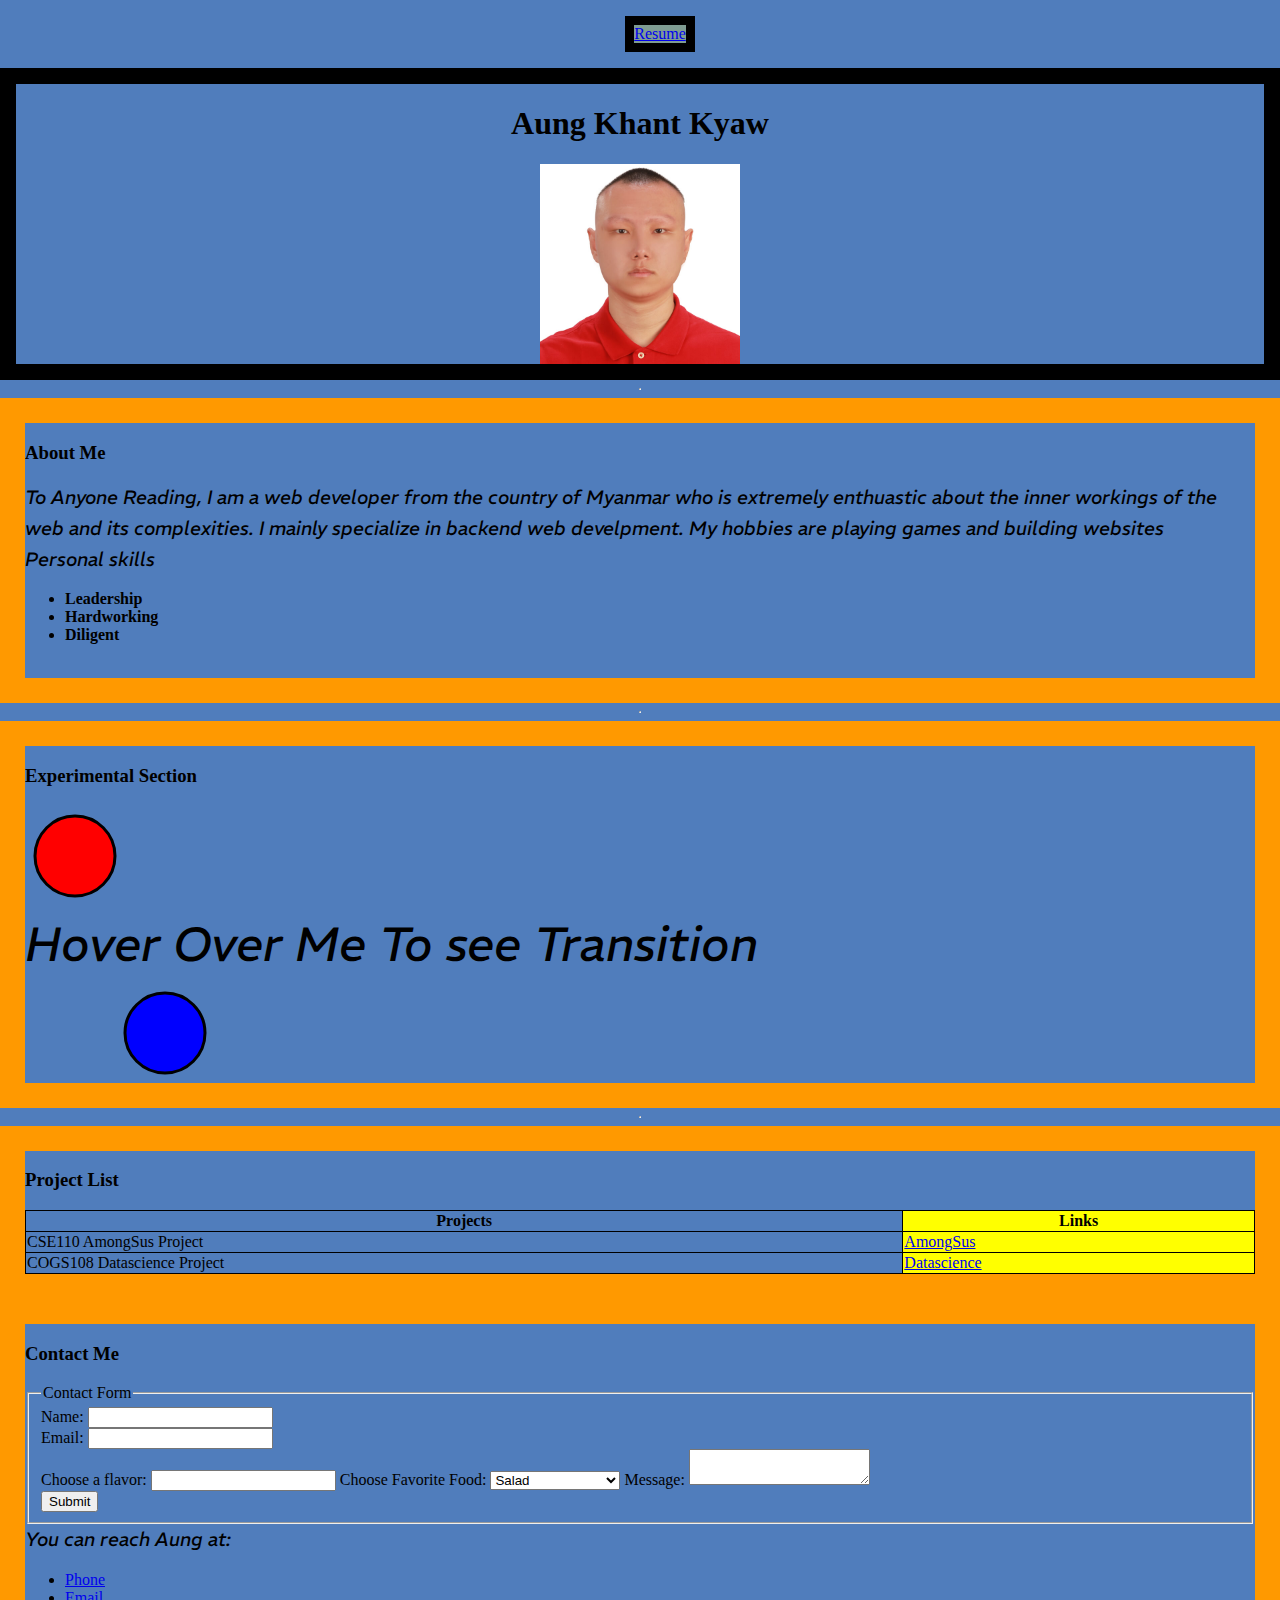
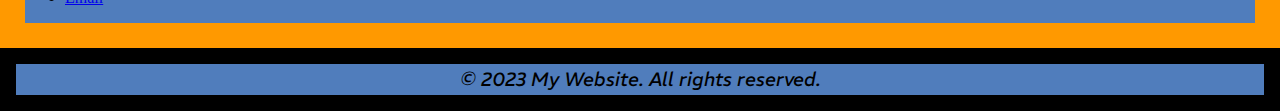
<file: index.html>
<!DOCTYPE html>
<!--picture jpg logo png-->
<html lang="en">
  <head>
    <meta charset="UTF-8" />
    <link rel="stylesheet" type="text/css" href="styles.css" />
    <title>Aung's Portfolio Website</title>
  </head>

  <body>
    <nav class="centered">
      <ul>
        <li class="page"><a href="/pages/resumes.html">Resume</a></li>
      </ul>
    </nav>

    <header>
      <h1 id="myname">Aung Khant Kyaw</h1>
      <template><h2>Welcome to my Website</h2></template>
      <img src="/images/Aung.jpg" alt="My Photo" width="200" height="200" />
    </header>

    <hr />

    <section class="section1">
      <h3>About Me</h3>
      <p>
        <i>To Anyone Reading, </i>I am a web developer from the country of
        Myanmar who is extremely enthuastic about the inner workings of the web
        and its complexities. I mainly specialize in backend web develpment. My
        hobbies are playing games and building websites
      </p>
      <p>Personal skills</p>
      <ul>
        <li><b>Leadership</b></li>
        <li><b>Hardworking</b></li>
        <li><b>Diligent</b></li>
      </ul>
      <br />
    </section>

    <hr />

    <section class="section2">
      <h3>Experimental Section</h3>
      <svg width="100" height="100">
        <circle
          cx="50"
          cy="50"
          r="40"
          stroke="black"
          stroke-width="3"
          fill="red"
        />
      </svg>
      <p id="transition">Hover Over Me To see Transition</p>
      <svg width="100" height="100" id="blueCircle">
        <circle
          cx="50"
          cy="50"
          r="40"
          stroke="black"
          stroke-width="3"
          fill="blue"
        />
      </svg>
    </section>

    <hr />

    <section>
      <h3>Project List</h3>
      <table>
        <colgroup>
          <col />
          <col style="background-color: yellow" />
        </colgroup>
        <tr>
          <th>Projects</th>
          <th>Links</th>
        </tr>
        <tr>
          <td>CSE110 AmongSus Project</td>
          <td>
            <a
              href="https://github.com/cse110-fa22-group23/cse110-fa22-group23"
            >
              AmongSus
            </a>
          </td>
        </tr>
        <tr>
          <td>COGS108 Datascience Project</td>
          <td>
            <a href="https://github.com/COGS108/Group_006-Fa22">
              Datascience
            </a>
          </td>
        </tr>
      </table>
    </section>

    <section class="section3">
      <h3>Contact Me</h3>
      <form>
        <fieldset>
          <legend>Contact Form</legend>
          <label for="name">Name:</label>
          <input type="text" id="name" name="name" /><br />
          <label for="email">Email:</label>
          <input type="email" id="email" name="email" /><br />
          <label for="ice-cream-choice">Choose a flavor:</label>
          <input
            list="ice-cream-flavors"
            id="ice-cream-choice"
            name="ice-cream-choice"
          />

          <datalist id="ice-cream-flavors">
            <option value="Chocolate"></option>
            <option value="Coconut"></option>
            <option value="Mint"></option>
            <option value="Strawberry"></option>
            <option value="Vanilla"></option>
          </datalist>
          <label for="favFood">Choose Favorite Food:</label>
          <select name="favorite food" id="favFood">
            <optgroup label="Vegetarian">
              <option>Salad</option>
              <option>Bread</option>
            </optgroup>
            <optgroup label="non-Vegetarian">
              <option>Steak</option>
              <option>Assorted Meats</option>
            </optgroup>
          </select>
          <label for="message">Message:</label>
          <textarea id="message" name="message"></textarea><br />
          <button id="submitButton" type="submit">Submit</button>
        </fieldset>
      </form>
      <p>You can reach Aung at:</p>
      <ul>
        <li><a href="tel:+4123533453">Phone</a></li>
        <li><a href="mailto:aungkhantkyaw321@gmail.com">Email</a></li>
      </ul>
    </section>

    <footer>
      <p>&copy; 2023 My Website. All rights reserved.</p>
    </footer>
  </body>
</html>
</file>
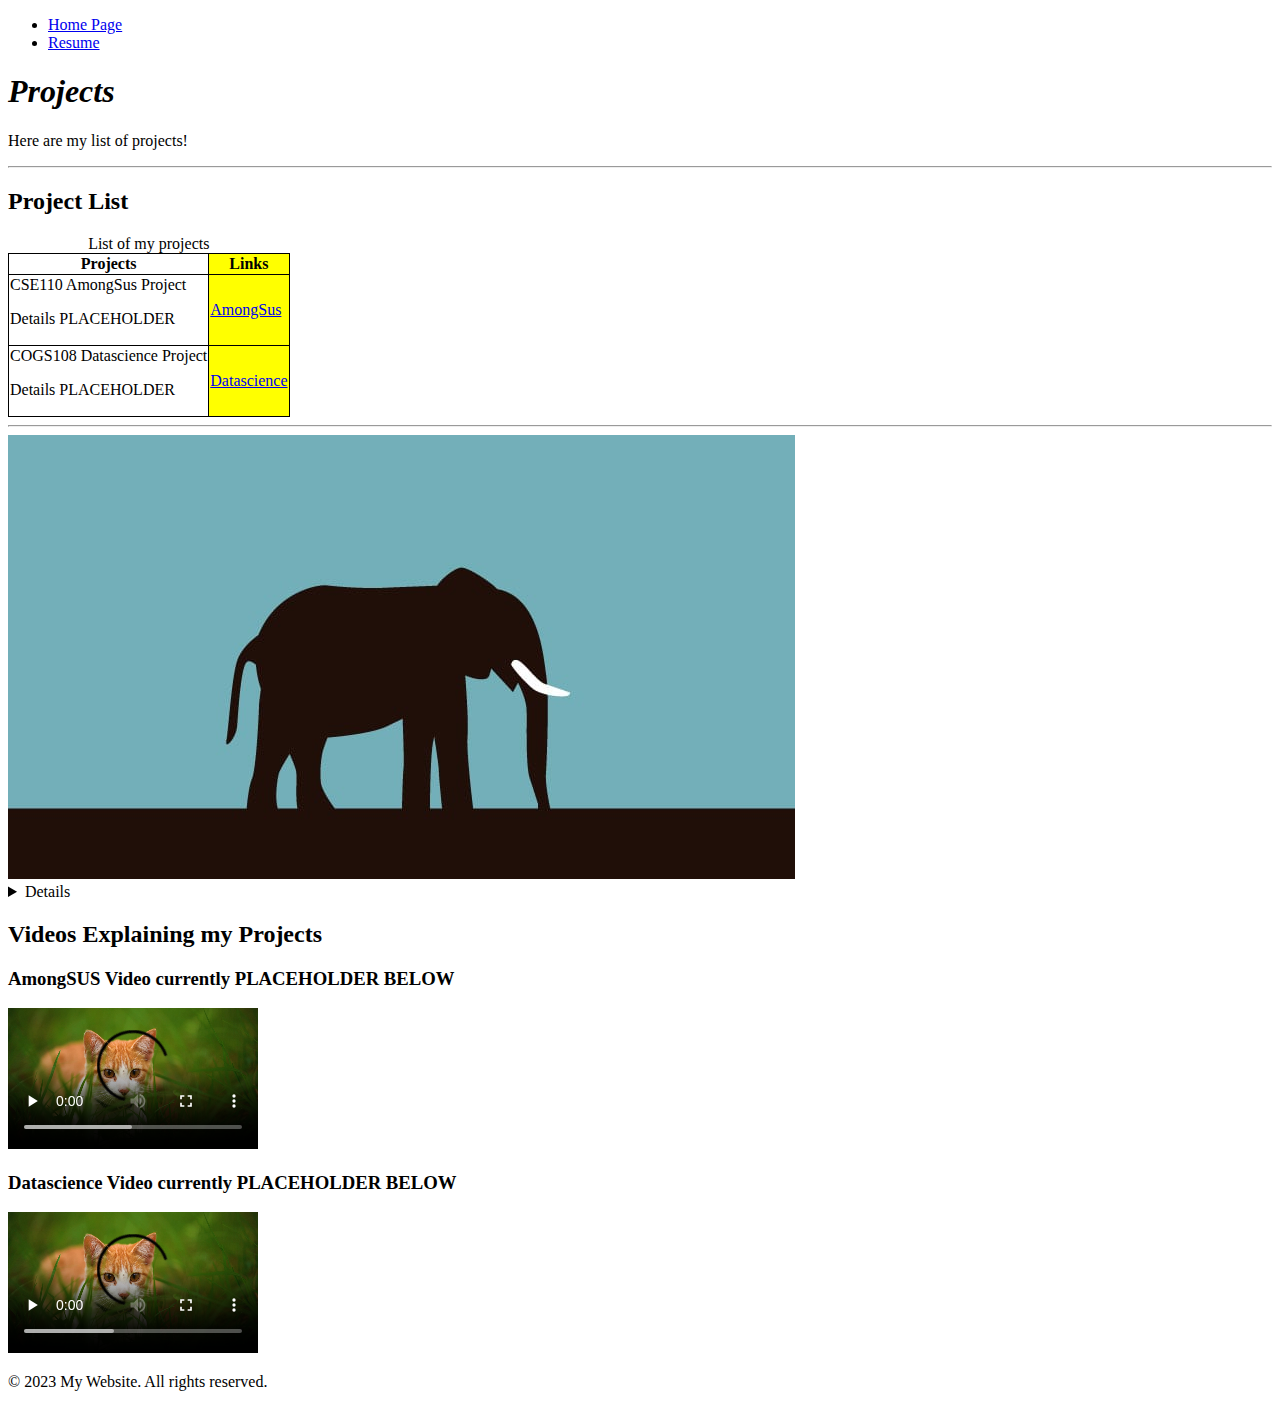
<file: pages/projects.html>
<!DOCTYPE html>
<html lang="en">
  <head>
    <meta charset="UTF-8">
    <title>Aung's Projects</title>
    <link rel="icon" href="/images/cat.jpg">
    <style>
      table,
      th,
      td {
        border: 1px solid #000;
        border-collapse: collapse;
      }
    </style>
  </head>

  <body>
    <nav>
      <ul>
        <li class="page"><a href="/index.html">Home Page</a></li>
        <li class="page"><a href="/pages/resumes.html">Resume</a></li>
      </ul>
    </nav>

    <header>
      <h1><em>Projects</em></h1>
    </header>
    <aside>
      <p>Here are my list of projects!</p>
    </aside>
    <hr>
    <section>
      <h2>Project List</h2>
      <table>
        <caption>
          List of my projects
        </caption>
        <colgroup>
          <col>
          <col style="background-color: yellow">
        </colgroup>
        <tr>
          <th>Projects</th>
          <th>Links</th>
        </tr>
        <tr>
          <td>
            CSE110 AmongSus Project
            <p>Details PLACEHOLDER</p>
          </td>
          <td>
            <a
              href="https://github.com/cse110-fa22-group23/cse110-fa22-group23"
            >
              AmongSus
            </a>
          </td>
        </tr>
        <tr>
          <td>
            COGS108 Datascience Project
            <p>Details PLACEHOLDER</p>
          </td>
          <td>
            <a href="https://github.com/COGS108/Group_006-Fa22">
              Datascience
            </a>
          </td>
        </tr>
      </table>
    </section>

    <hr>
    <div>
      <picture>
        <source
          srcset="/media/cc0-images/surfer-240-200.jpg"
          media="(orientation: portrait)">
        <img src="/images/random.jpg" alt="">
      </picture>
      <details>
        <summary>Details</summary>
        Placeholder Image
      </details>
    </div>

    <section>
      <h2>Videos Explaining my Projects</h2>
      <h3>AmongSUS Video currently PLACEHOLDER BELOW</h3>
      <video controls width="250">
        <source src="/videos/cat.mp4" type="video/mp4">
      </video>

      <h3>Datascience Video currently PLACEHOLDER BELOW</h3>
      <video controls width="250">
        <source src="/videos/cat.mp4" type="video/mp4">
      </video>
    </section>
    <footer>
      <p>&copy; 2023 My Website. All rights reserved.</p>
    </footer>
  </body>
</html>
</file>
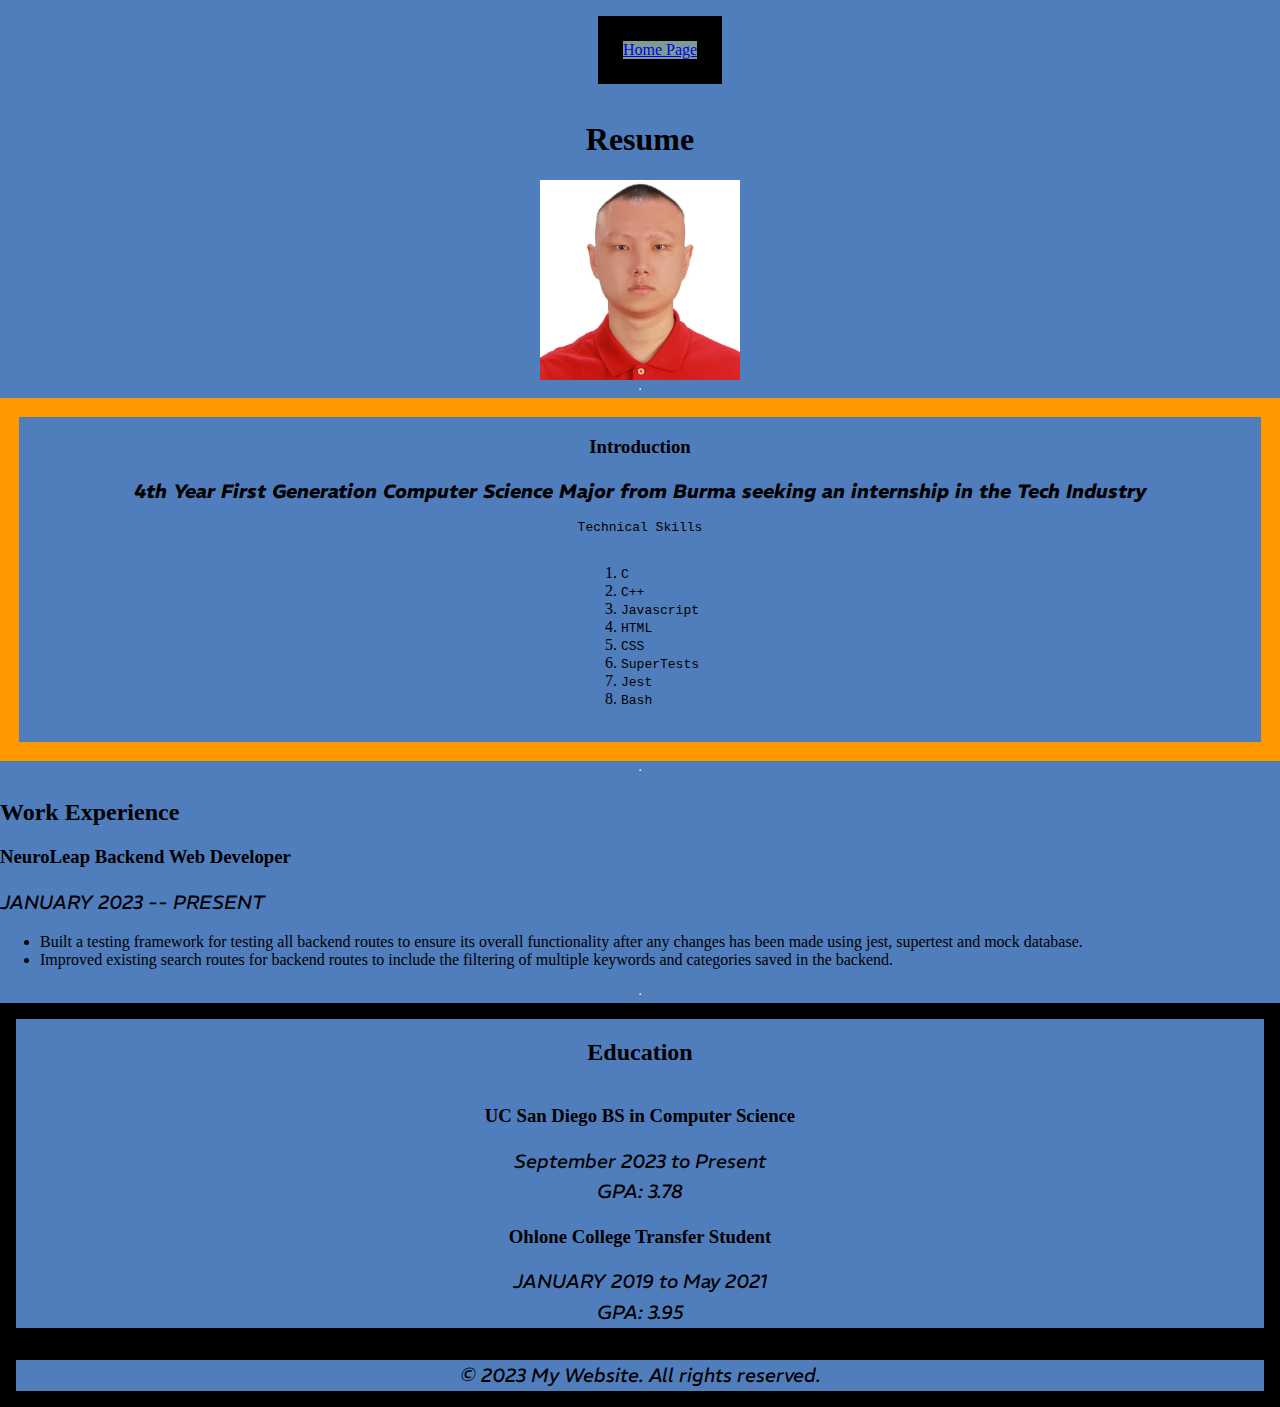
<file: pages/resumes.html>
<!DOCTYPE html>
<html lang="en">
  <head>
    <meta charset="UTF-8" />
    <link rel="stylesheet" type="text/css" href="/resumeStyle.css" />
    <title>Aung's Resume</title>
  </head>

  <body>
    <nav class="centered">
      <ul>
        <li class="page"><a href="/index.html">Home Page</a></li>
      </ul>
    </nav>

    <header>
      <h1>Resume</h1>
      <img src="/images/Aung.jpg" alt="My Photo" width="200" height="200" />
    </header>

    <hr />

    <section>
      <h3>Introduction</h3>
      <p>
        <strong>
          4th Year First Generation Computer Science Major from Burma seeking an
          internship in the Tech Industry
        </strong>
      </p>
      <pre>Technical Skills</pre>
      <ol>
        <li><code>C</code></li>
        <li><code>C++</code></li>
        <li><code>Javascript</code></li>
        <li><code>HTML</code></li>
        <li><code>CSS</code></li>
        <li><code>SuperTests</code></li>
        <li><code>Jest</code></li>
        <li><code>Bash</code></li>
      </ol>
      <br />
    </section>

    <hr />

    <div>
      <h2>Work Experience</h2>
      <h3>NeuroLeap Backend Web Developer</h3>
      <p>JANUARY 2023 -- PRESENT</p>
      <ul>
        <li>
          Built a testing framework for testing all backend routes to ensure its
          overall functionality after any changes has been made using jest,
          supertest and mock database.
        </li>
        <li>
          Improved existing search routes for backend routes to include the
          filtering of multiple keywords and categories saved in the backend.
        </li>
      </ul>
    </div>

    <hr />

    <main>
      <h2>Education</h2>
      <h3>UC San Diego BS in Computer Science</h3>
      <p>September 2023 to Present</p>
      <p>GPA: 3.78</p>
      <h3>Ohlone College Transfer Student</h3>
      <p>JANUARY 2019 to May 2021</p>
      <p>GPA: 3.95</p>
    </main>

    <footer>
      <p>&copy; 2023 My Website. All rights reserved.</p>
    </footer>
  </body>
</html>
</file>
<file: styles.css>
:root {
  --main-color: #fff12345;
  --accent-color: #ff9900;
  --background-page-color: #507dbc;
}
.centered {
  text-align: center;
}
nav ul li {
  display: inline-block;
  border: 1vh solid black;
  text-align: center;
  float: none;
  background-color: var(--main-color);
}
@font-face {
  font-family: "Custom Font";
  src: url(font/REM-Italic-VariableFont_wght.ttf);
}
h3:hover {
  background-color: antiquewhite;
}
@media screen and (min-width: 1024px) {
  body {
    display: grid;
    background-color: var(--background-page-color);
  }
  p {
    font-family: "Custom Font", Arial, Helvetica, sans-serif;
    font-size: 1.2em;
    line-height: 1.6;
    margin: 0;
    padding: 0;
  }
  #transition {
    font-size: 3em;
    transition: font-size 4s 2s;
  }
}

@media screen and (min-width: 768px) and (max-width: 1023px) {
  body {
    display: grid;
    background-color: var(--background-page-color);
  }
  nav ul li {
    font-size: 2em;
  }
  h1 {
    font-size: 2em;
  }
  h3 {
    font-size: 3em;
  }
  p {
    font-family: "Custom Font", Arial, Helvetica, sans-serif;
    font-size: 2em;
    line-height: 1.6;
    margin: 0;
    padding: 0;
  }
  section ul li {
    font-size: 1.5em;
  }
  th {
    font-size: 2.5em;
  }
  td {
    font-size: 1.5em;
  }
  legend {
    font-size: 2em;
  }
  label {
    font-size: 1.5em;
  }
  #transition {
    font-size: 3em;
    transition: font-size 4s 2s;
  }
  #submitButton {
    font-size: 2em;
  }
}

@media screen and (max-width: 767px) {
  body {
    display: grid;
    background-color: var(--background-page-color);
  }
  nav ul li {
    font-size: 3em;
  }
  h1 {
    font-size: 1.75em;
  }
  h3 {
    font-size: 2.5em;
  }
  p {
    font-family: "Custom Font", Arial, Helvetica, sans-serif;
    font-size: 1.75em;
    line-height: 1.6;
    margin: 0;
    padding: 0;
  }
  section ul li {
    font-size: 1.5em;
  }
  th {
    font-size: 2.5em;
  }
  td {
    font-size: 1.5em;
  }
  legend {
    font-size: 3em;
  }
  label {
    font-size: 1.25em;
  }
  #transition {
    font-size: 4em;
    transition: font-size 4s 2s;
  }
  #submitButton {
    font-size: 1.5em;
  }
}

section {
  display: grid;
  border: 2vw solid var(--accent-color);
}

table,
th,
td {
  border: 1px solid #000;
  border-collapse: collapse;
}

html,
body {
  height: 100%;
  margin: 0;
}
#myname {
  animation-duration: 3s;
  animation-name: slidein;
} /*
#transition {
  font-size: 14px;
  transition: font-size 4s 2s;
}
*/

#transition:hover {
  font-size: 40px;
}
#blueCircle {
  transform: translateX(90px);
}
#blueCircle:hover {
  transform: translateX(50px);
}

@keyframes slidein {
  from {
    margin-left: 100%;
    width: 300%;
  }

  to {
    margin-left: 0%;
    width: 100%;
  }
}

header,
main,
footer {
  display: grid;
  place-items: center;
  border: 1rem solid black;
}
</file>
<file: resumeStyle.css>
:root {
  --main-color: #fff12345;
  --accent-color: #ff9900;
  --background-page-color: #507dbc;
}
.centered {
  text-align: center;
}
nav ul li {
  display: inline-block;
  border: 2vw solid black;
  text-align: center;
  float: none;
  background-color: var(--main-color);
}
@font-face {
  font-family: "Custom Font";
  src: url(font/REM-Italic-VariableFont_wght.ttf);
}
h3:hover {
  background-color: antiquewhite;
}
@media screen and (min-width: 1024px) {
  body {
    display: grid;
    background-color: var(--background-page-color);
  }
  p {
    font-family: "Custom Font", Arial, Helvetica, sans-serif;
    font-size: 1.2em;
    line-height: 1.6;
    margin: 0;
    padding: 0;
  }
}

@media screen and (min-width: 768px) and (max-width: 1023px) {
  body {
    display: grid;
    background-color: var(--background-page-color);
  }
  nav ul li {
    font-size: 2em;
  }
  h1 {
    font-size: 2em;
  }
  h2 {
    font-size: 3em;
  }
  h3 {
    font-size: 2em;
  }
  p {
    font-family: "Custom Font", Arial, Helvetica, sans-serif;
    font-size: 2em;
    line-height: 1.6;
    margin: 0;
    padding: 0;
  }
  pre {
    font-size: 2em;
  }
  section ol li {
    font-size: 1.5em;
  }
  div ul li {
    font-size: 1.5em;
  }
}

@media screen and (max-width: 767px) {
  body {
    display: grid;
    background-color: var(--background-page-color);
  }
  nav ul li {
    font-size: 3em;
  }
  h1 {
    font-size: 1.75em;
  }
  h2 {
    font-size: 3em;
  }
  h3 {
    font-size: 2em;
  }
  p {
    font-family: "Custom Font", Arial, Helvetica, sans-serif;
    font-size: 1.75em;
    line-height: 1.6;
    margin: 0;
    padding: 0;
  }
  pre {
    font-size: 4vw;
  }

  section ol li {
    font-size: 4vw;
    font-size-adjust: 0.5;
  }

  div ul li {
    font-size: 1.5em;
  }
}
/*change*/
section {
  display: grid;
  place-items: center;
  border: 1.5vw solid var(--accent-color);
}

table,
th,
td {
  border: 1px solid #000;
  border-collapse: collapse;
}

html,
body {
  height: 100%;
  margin: 0;
}

header {
  display: grid;
  place-items: center;
}
main,
footer {
  display: grid;
  place-items: center;
  border: 1rem solid black;
}
</file>
